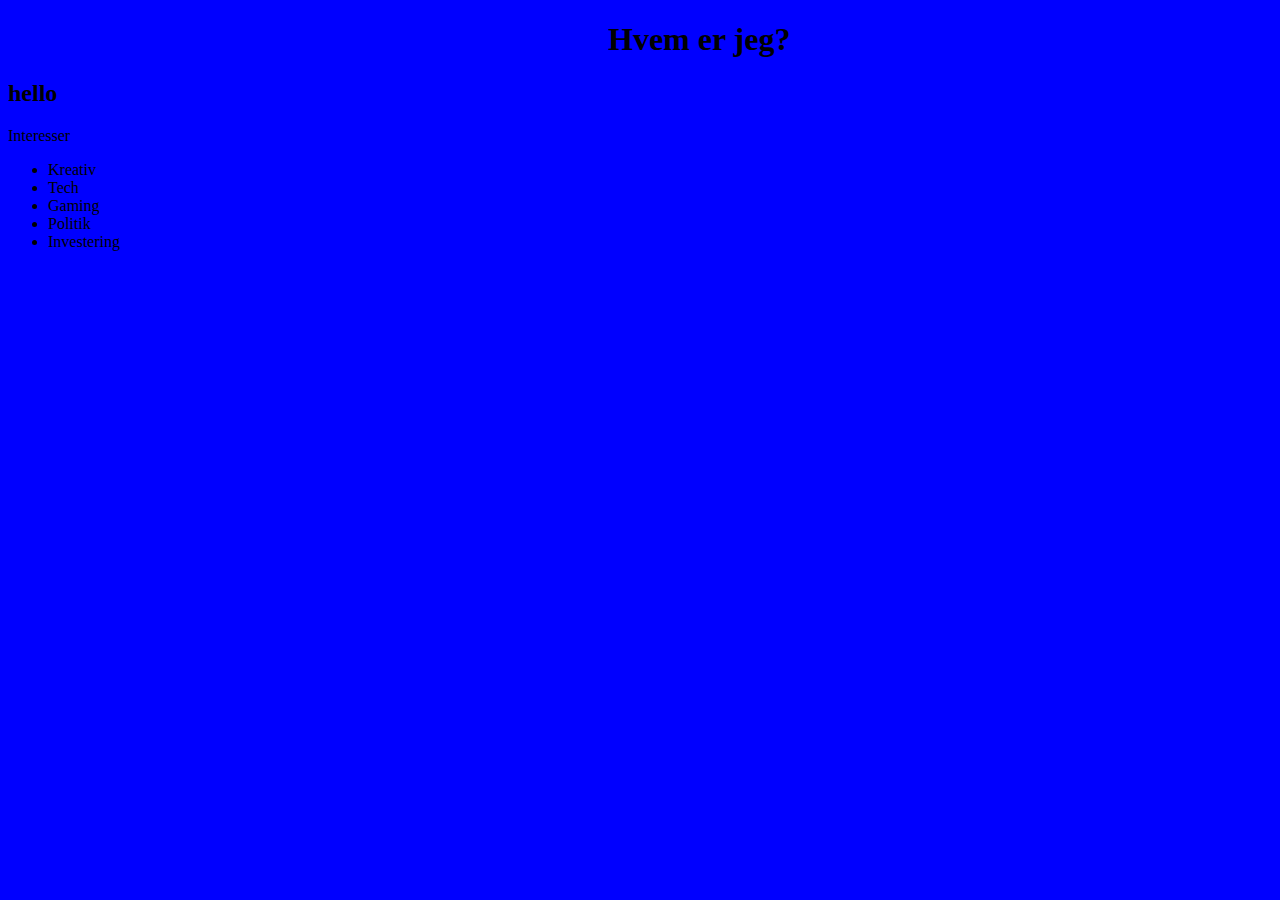
<file: index.html>
<!DOCTYPE html>
<html>
<head>
    <title>My Website</title>
    <meta name="viewport" content="width=device-width, initial-scale=1.0" />
    <link rel="stylesheet" type="text/css" href="main.css" />

</head>
<h1>Hvem er jeg?</h1>
<h2>hello</h2>
<header>
    <header>Interesser</header>
    <nav>
        <ul>
            <li>Kreativ</li>
            <li>Tech</li>
            <li>Gaming</li>
            <li>Politik</li>
            <li>Investering</li>
        </ul>
    </nav>
</header>
<section>

</section>
</html>
</file>
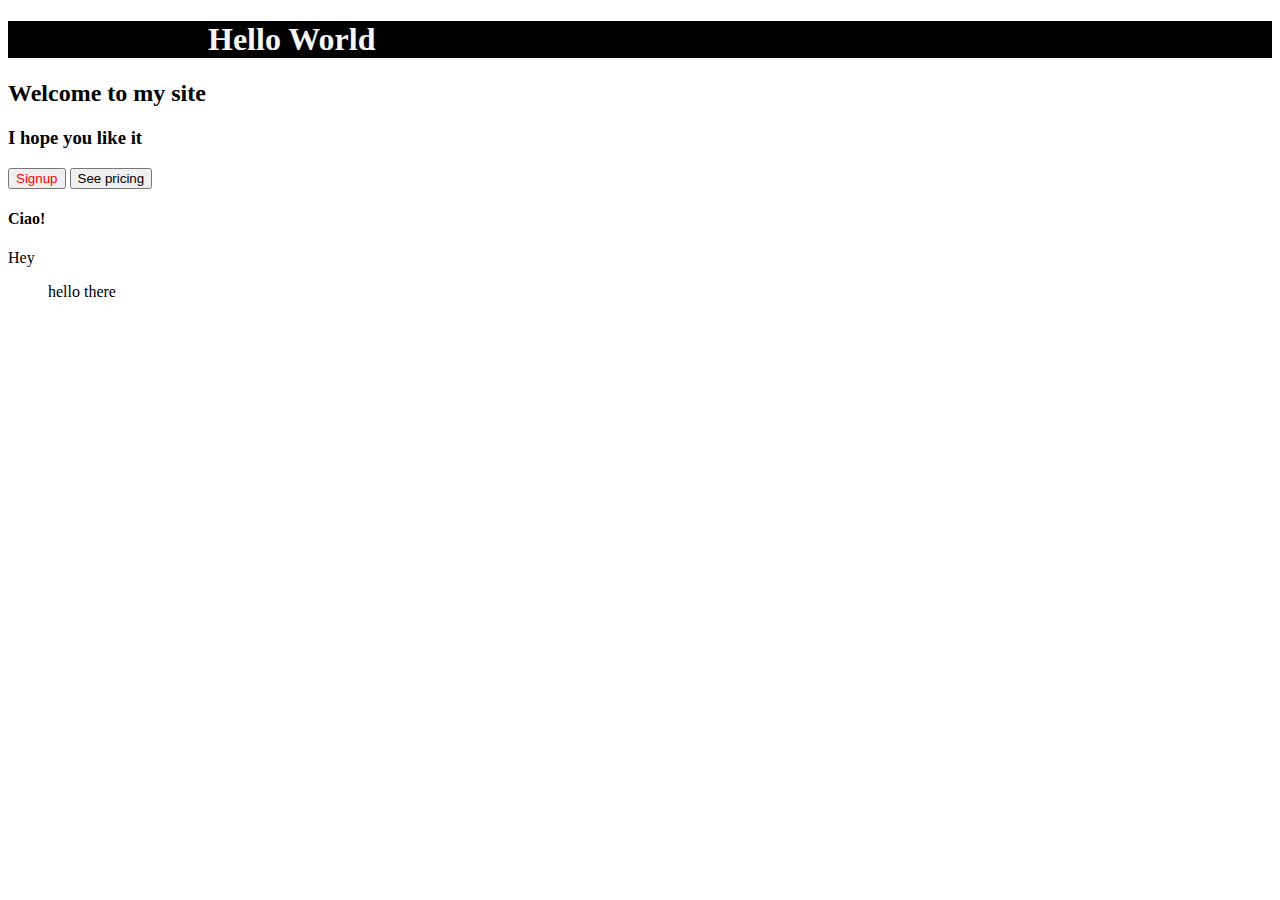
<file: untitled1/index.html>
<!DOCTYPE html>
<html lang="en">
<head>
    <meta charset="UTF-8">
    <title>My First Web Page</title>
    <link rel="stylesheet" href="main.css">

</head>
<body>

<h1>Hello World</h1>

<main>
    <section class="intro">
        <h2>Welcome to my site</h2>
        <h3>I hope you like it</h3>
        <button class="call-to-action">Signup</button>
        <button>See pricing</button>
    </section>

<h4>Ciao!</h4>

<div>Hey</div>

<ul>hello there</ul>


</body>
</html>
</file>
<file: main.css>
html {background-color:blue}
h1 {padding-left: 600px}
</file>
<file: untitled1/main.css>
h1 {color:whitesmoke;}
h1 {background-color: black}
h1 {padding-left: 200px}
.call-to-action {color:red}
</file>
